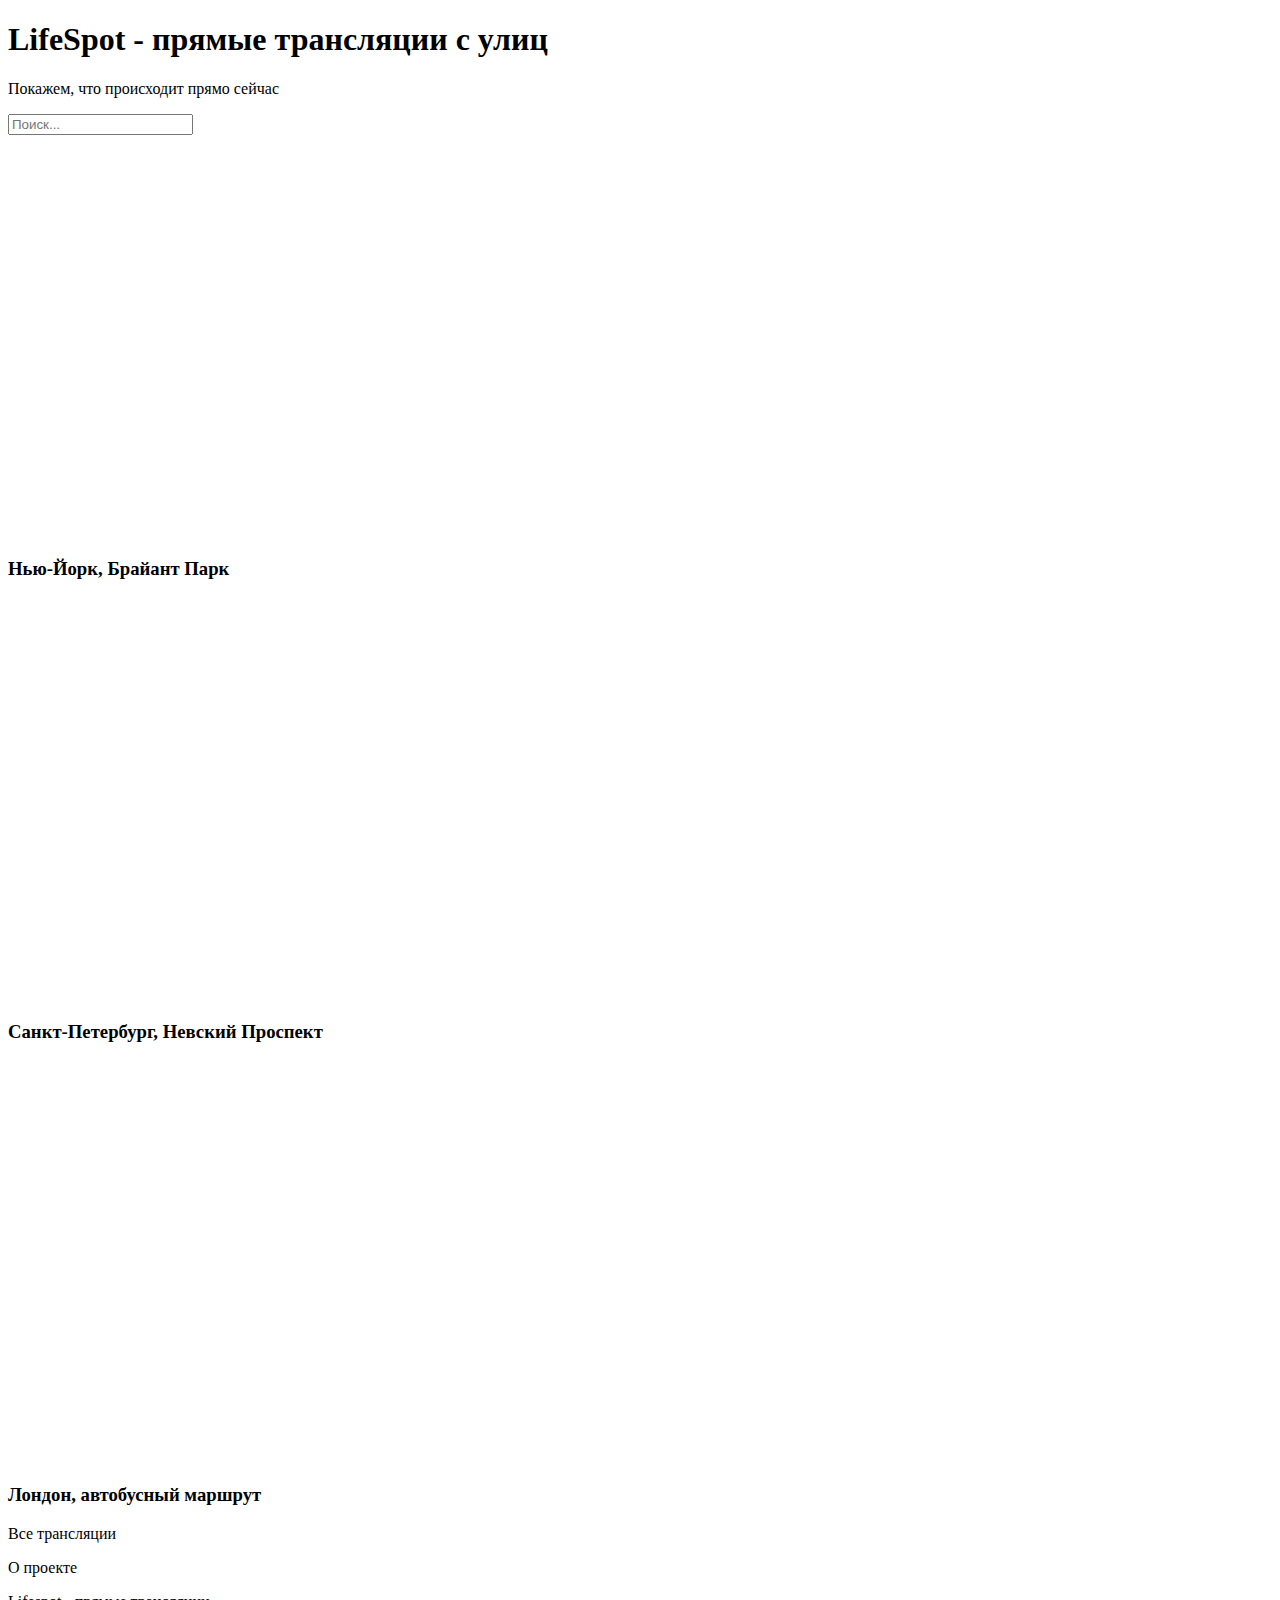
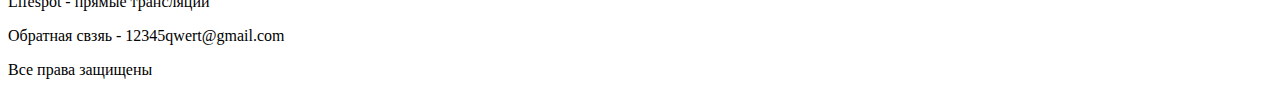
<file: LifeSpot/Views/index.html>
﻿<!DOCTYPE html>
<html lang="en">
<head>
    <meta charset="UTF-8">
    <title>LifeSpot</title>
    <link href="C:/Users/samsung/Desktop/LifeSpot-main/LifeSpot/Static/CSS/index.css" rel="stylesheet" type="text/css">
    <script src="C:/Users/samsung/Desktop/LifeSpot-main/LifeSpot/Static/JS/index.js"></script>
    <script>
        setTimeout(() =>
            alert("Нравится LifeSpot? " + '\n' + "Подпишитесь на наш Instagram @lifespot999!"),
            30000);
    </script>
    <script>
        filterContent();

        sessionLog();
        checkAge();
        handleSession()
    </script>
</head>
<body>

    <div class="block">

        <header id="header-index">
            <div class="cap">
                <h1>LifeSpot - прямые трансляции с улиц</h1>
                <p>Покажем, что происходит прямо сейчас</p>

            </div>
            <form>
                <input type="text" id="input" class="search" placeholder="Поиск...">
            </form>
            
        </header>
            <div class="video-container">
                <iframe width="600" height="400" src="https://www.youtube.com/embed/srlpC5tmhYs" title="YouTube video player" frameborder="0" allow="accelerometer; autoplay; clipboard-write; encrypted-media; gyroscope; picture-in-picture" allowfullscreen></iframe>
                <h3 class="video-title">Нью-Йорк, Брайант Парк</h3>
            </div>
            <div class="video-container">
                <iframe width="600" height="400" src="https://www.youtube.com/embed/wCcMcaiRbhM" title="YouTube video player" frameborder="0" allow="accelerometer; autoplay; clipboard-write; encrypted-media; gyroscope; picture-in-picture" allowfullscreen></iframe>
                <h3 class="video-title">Санкт-Петербург, Невский Проспект</h3>
            </div>
            <div class="video-container">
                <iframe width="600" height="400" src="https://www.youtube.com/embed/JplMzss6_YE" title="YouTube video player" frameborder="0" allow="accelerometer; autoplay; clipboard-write; encrypted-media; gyroscope; picture-in-picture" allowfullscreen></iframe>
                <h3 class="video-title">Лондон, автобусный маршрут</h3>
            </div>
        </div>

    <aside id="sidebar">
        <div class="navbar">
            <p>Все трансляции</p>
            <p>О проекте</p>
        </div>
    </aside>
    <footer>
        <div class="footerCom">
            <p>Lifespot - прямые трансляции</p>
            <p>Обратная свзяь - 12345qwert@gmail.com</p>
            <p>Bсе права защищены</p>
        </div>
    </footer>

</body>
</html>
</file>
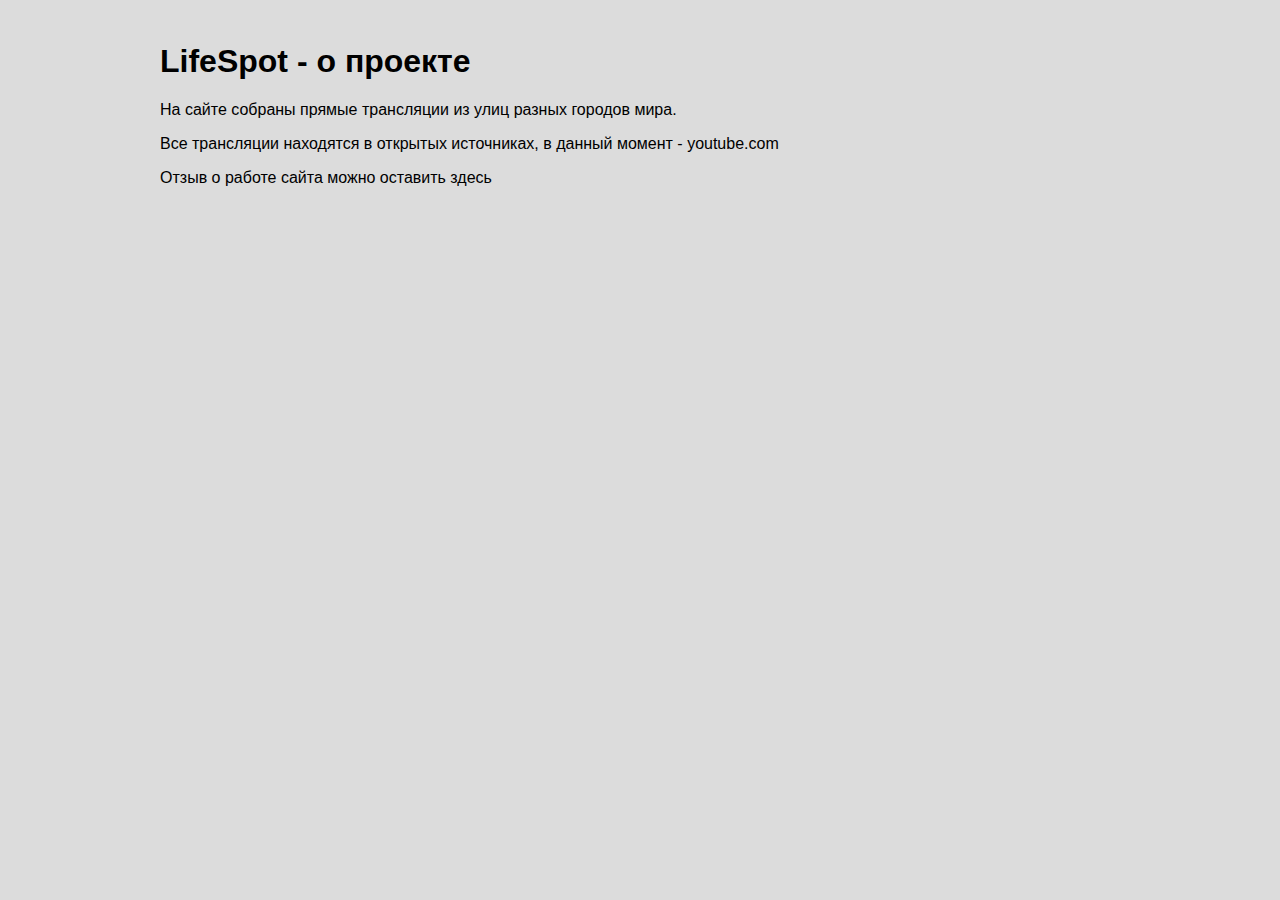
<file: LifeSpot/Views/about.html>
﻿<!DOCTYPE html>
<html lang="en">

<head>
    <meta charset="UTF-8">
    <title>LifeSpot</title>
    <link href="../Static/CSS/index.css" rel="stylesheet" type="text/css">
</head>

<header id="header-index">
    <h1>LifeSpot - о проекте</h1>
    <p>На сайте собраны прямые трансляции из улиц разных городов мира.</p>
    <p>Все трансляции находятся в открытых источниках, в данный момент - youtube.com</p>
    <p>Отзыв о работе сайта можно оставить здесь</p>

</header>

<body>
</body>


</html>
</file>
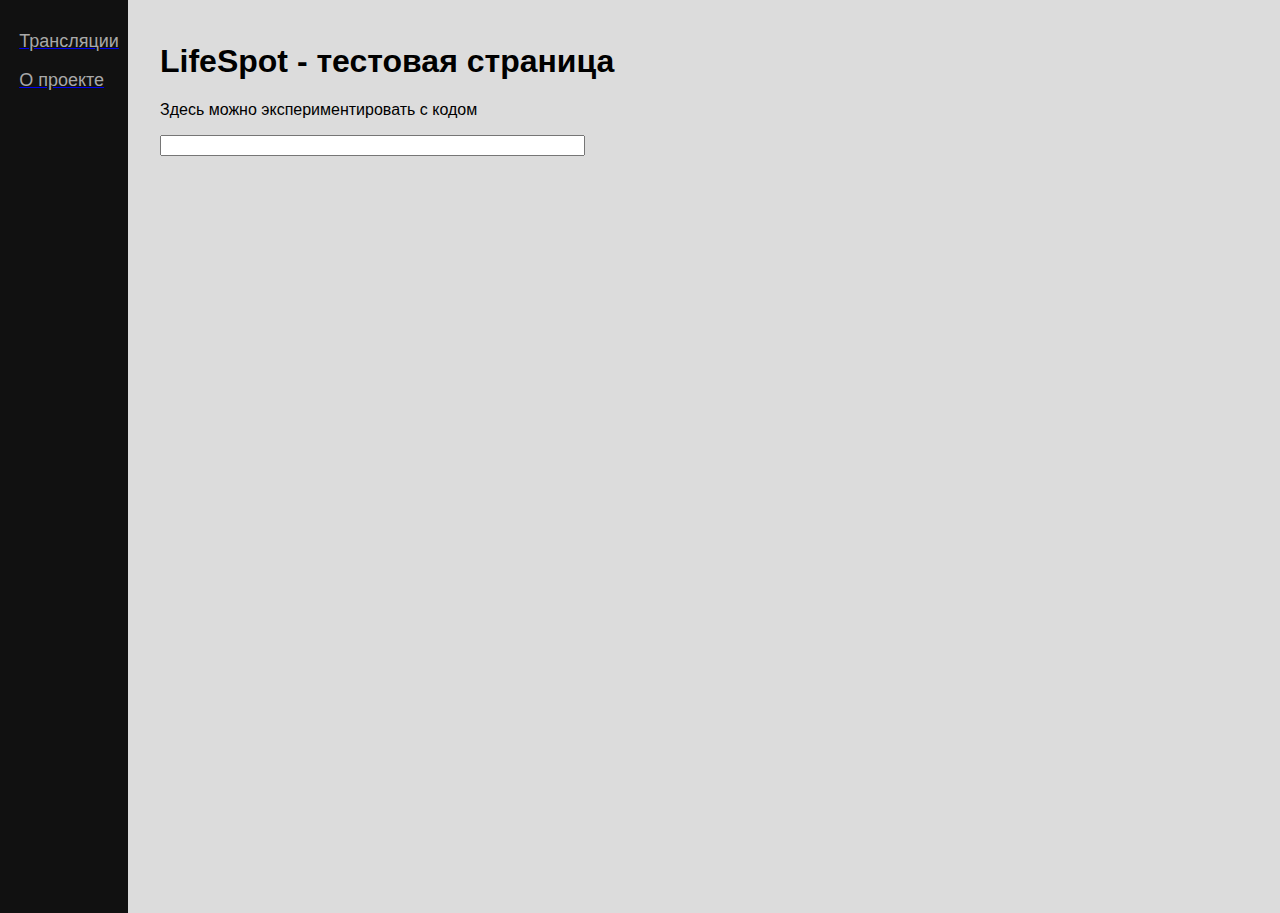
<file: LifeSpot/Views/testing.html>
﻿<!DOCTYPE html>
<html lang="en">

<head>
    <meta charset="UTF-8">
    <title>LifeSpot</title>
    <link href="../Static/CSS/index.css" rel="stylesheet" type="text/css">
    <script src="C:/Users/samsung/Desktop/LifeSpot-main/LifeSpot/Static/JS/test.js"></script>
</head>

<header id="header-index">
    <h1>LifeSpot - тестовая страница</h1>
    <p>Здесь можно экспериментировать с кодом</p>
    <input type="text" oninput="
           " size=50%>
</header>

<aside id="sidebar">
    <div class="navbar">
        <a href="/"><p>Трансляции</p></a>
        <a href="/"><p>О проекте</p></a>
    </div>
</aside>

<body>
</body>


</html>
</file>
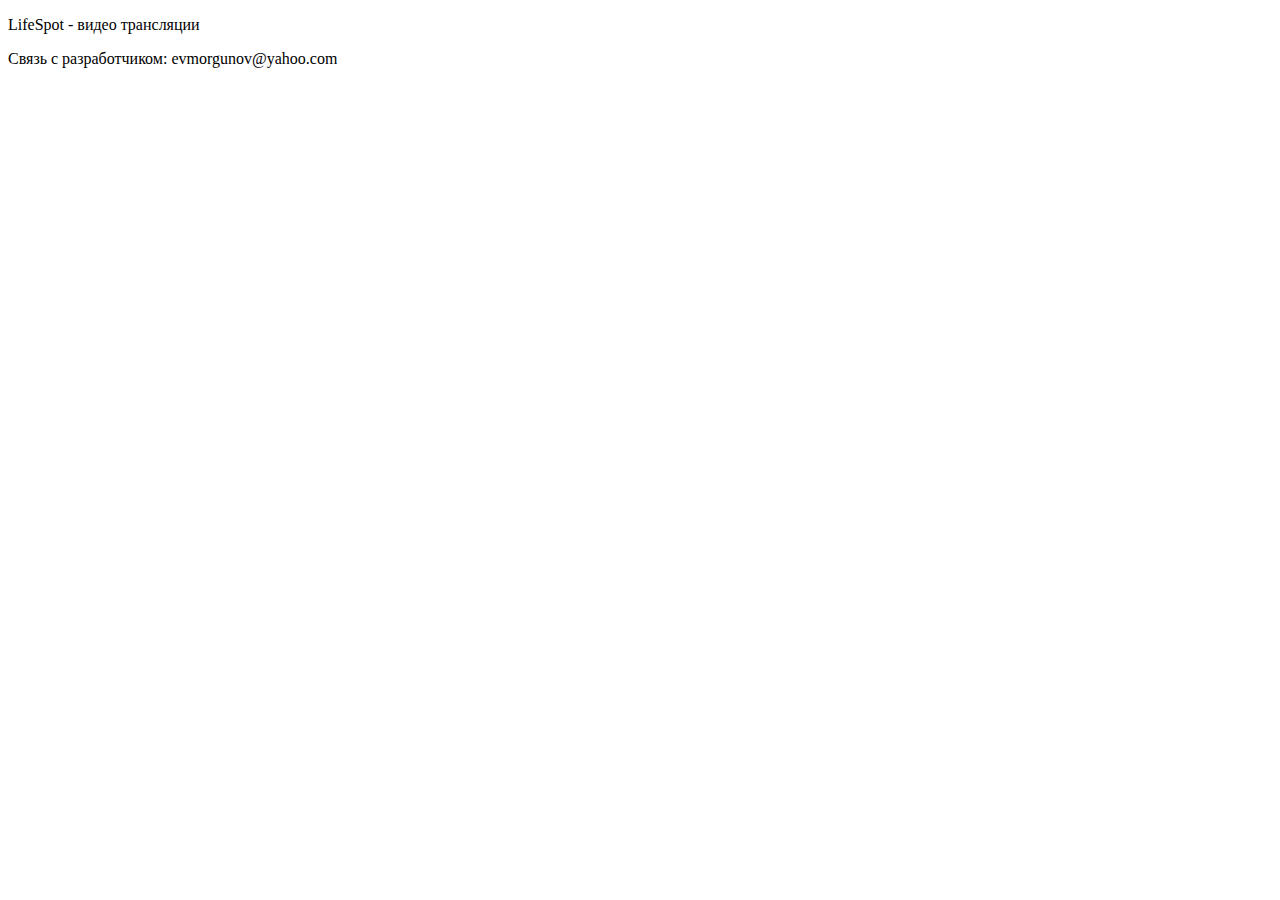
<file: LifeSpot/Views/Shared/footer.html>
﻿<!DOCTYPE html>
<html>
<head>
    <meta charset="utf-8" />
    <title></title>
</head>
<body>
    <footer>
        <p>LifeSpot - видео трансляции</p>
        <p>Связь с разработчиком: evmorgunov@yahoo.com</p>
    </footer>
</body>
</html>
</file>
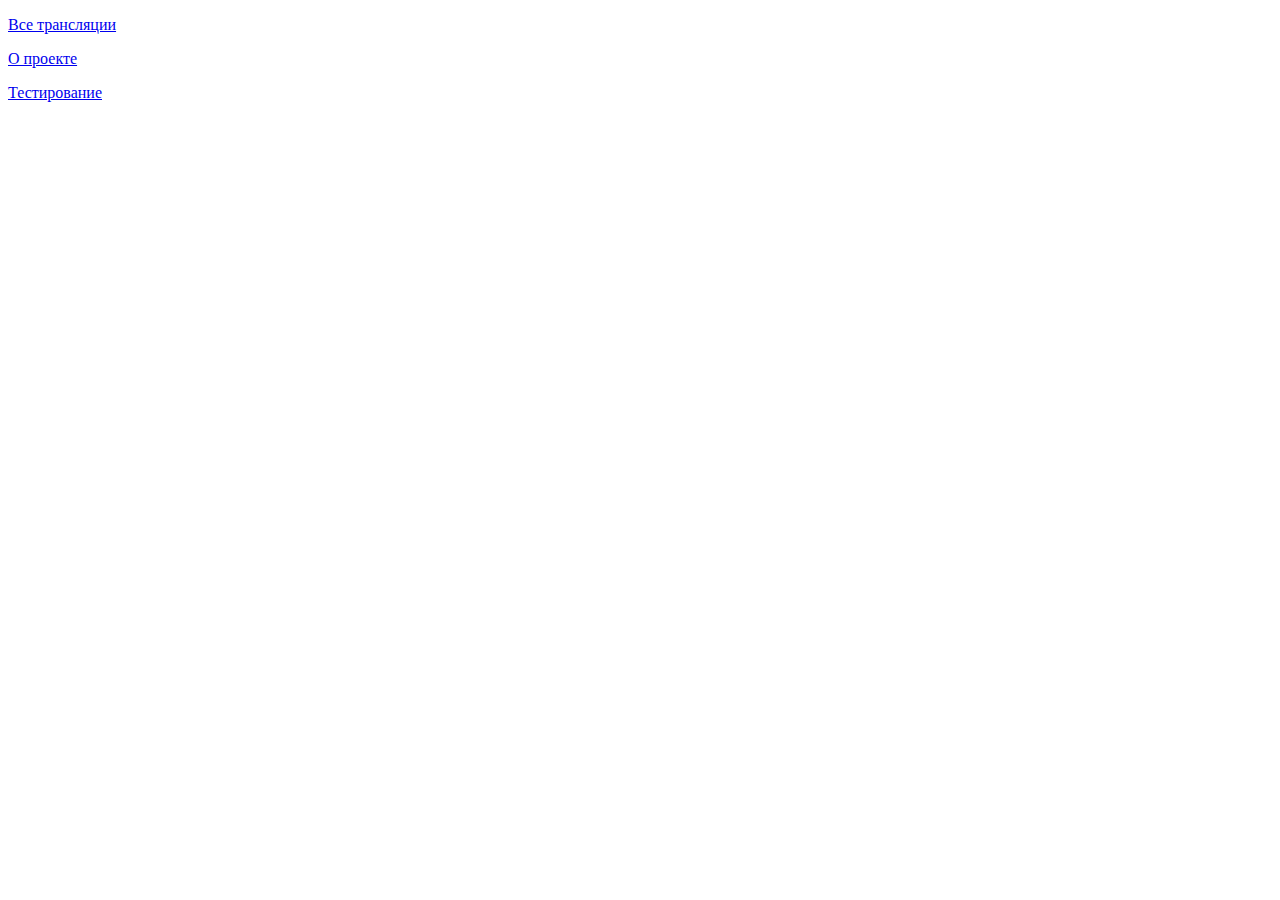
<file: LifeSpot/Views/Shared/sideBar.html>
﻿<!DOCTYPE html>
<html>
<head>
    <meta charset="utf-8" />
    <title></title>
</head>
<body>
    <aside id="sidebar">
        <div class="navbar">
            <a href="/"><p>Все трансляции</p></a>
            <a href="/about"><p>О проекте</p></a>
            <a href="/testing"><p>Тестирование</p></a>
        </div>
    </aside>
</body>
</html>
</file>
<file: LifeSpot/Static/CSS/index.css>
﻿.video-container {
    display: inline-block;
    padding-left: 1%;
    padding-top: 1%;
}

.navbar p{
    color: darkgray;
    padding-left: 15%;
}
.navbar p:hover{
    color: aliceblue;
}

header {
    color: black;
    padding-left: 1%;
    padding-top: 1.2%;
}

#header-index {
    color: black;
}

footer {
    font-size: small;
    color: black;
    line-height: 20%;
    position: absolute;
    padding-left: 1%;
    border-color: red;
    border-style: dotted;
    padding-right: 1%;
}
.cap {
    text-align:center;
    border-color: red;
    border-style: dotted;

}
form {
    padding-top: 1%;
}
form .search {
    border-style:groove;
    background-color: gainsboro;
}
form .search:focus {
    background-color:white;
}

aside {
    height:100%;
    width: 10%;
    position: absolute;
    z-index: 1;
    top: 0;
    left: 0;
    background-color: #111;
    overflow-x: hidden;
    padding-top: 1%;
    font-size: large;
}

body {
    padding-left: 11%;
}

header, footer, aside, body, .navbar, .video-container {
    font-family: "Helvetica 65 Medium", sans-serif;
}
header, footer, body, .video-container {
    background-color:gainsboro;
}
</file>
